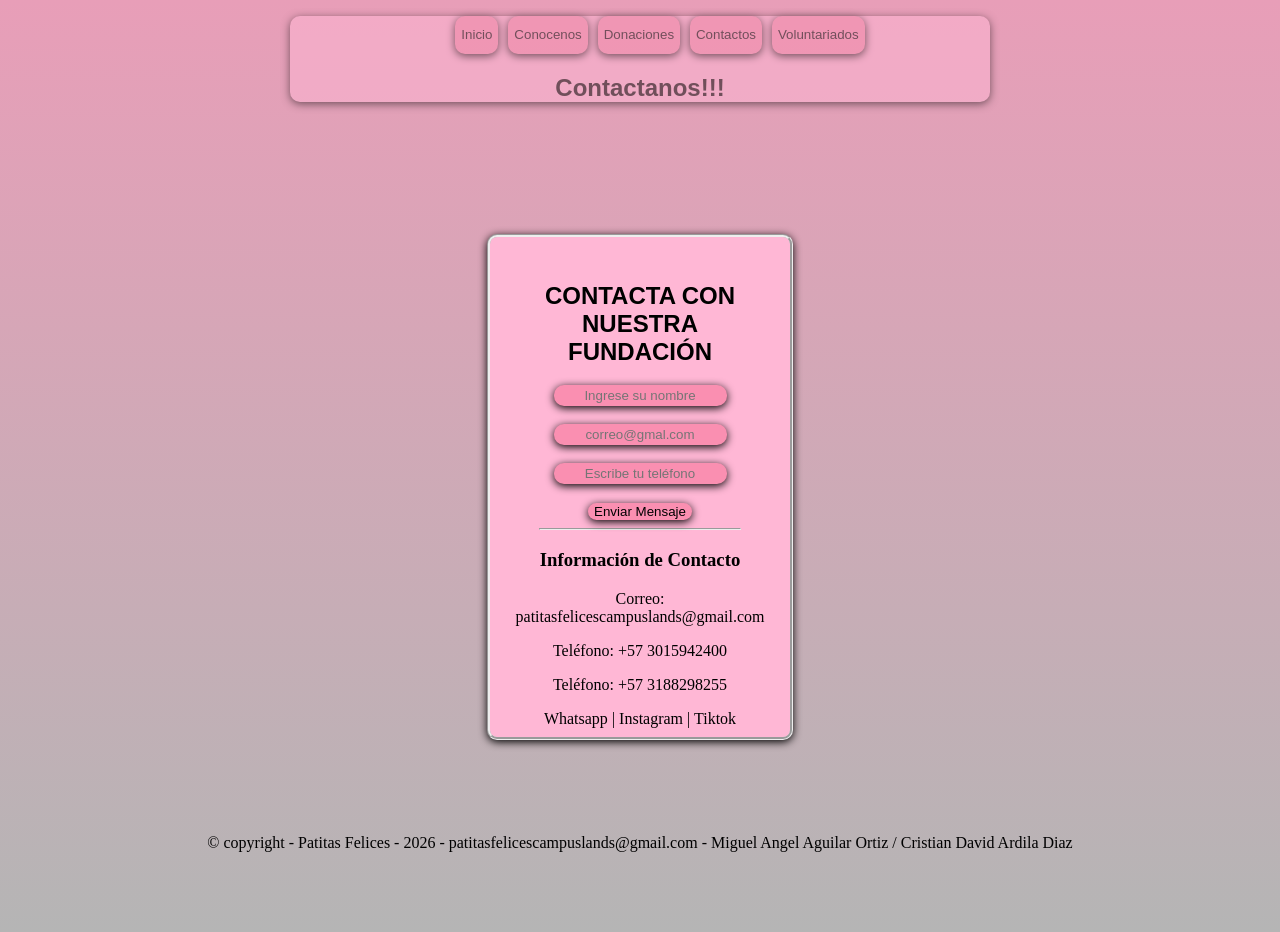
<file: Contactos.html>
<!DOCTYPE html>
<html lang="en">
<head>
    <meta charset="UTF-8">
    <meta name="viewport" content="width=device-width, initial-scale=1.0">
    <title>Formulario de Contacto - Validación Visual</title>
    <link rel="stylesheet" href="style6.css">
</head>
<body>
    <header>
     <nav>
            <ul>
                <button>
                 <li><a href="index.html">Inicio</a></li>
                </button>
                <button>
                 <li><a href="Conocenos.html">Conocenos</a></li>
                </button>
                <button>
                 <li><a href="Donaciones.html">Donaciones</a></li>
                </button>
                <button>
                 <li><a href="Contactos.html">Contactos</a></li>
                </button>
                <button>
                    <li><a href="Voluntariado.html">Voluntariados</a></li>
                </button>
            </ul>
            <h1>Contactanos!!!</h1>
           
        </nav>
    </header>
    <br>
    <br>
    <br><br>
    
    <section class="secciones-personalizadas">
            <h2>CONTACTA CON NUESTRA FUNDACIÓN</h2>
            <form action="https://web.whatsapp.com/send?phone=573015942400&text=Hola" target="_blank">
            <div class="form-group success">
                <label for="nombre"></label>
                <input type="text" id="nombre" placeholder="Ingrese su nombre" required>
                <span class="message"></span>
            </div>
            <br>
            <div class="form-group error">
                <label for="email"></label>
                <input type="email" id="email" placeholder="correo@gmal.com" required>
                <span class="message"></span>
            </div>
            <br>
            <div class="form-group">
                <label for="telefono"></label>
                <input type="tel" id="telefono" placeholder="Escribe tu teléfono" required>
                <span class="message-hint"></span>
            </div>
            <br>
            <button type="submit">Enviar Mensaje</button>
        </form>

        <hr>

        <footer class="contact-info">
            <h3>Información de Contacto</h3>
            <p> Correo: patitasfelicescampuslands@gmail.com</p>
            <p> Teléfono: +57 3015942400</p>
            <p> Teléfono: +57 3188298255</p>
            <div class="social-links">
                <a href="https://web.whatsapp.com/send?phone=573015942400&text=Hola">Whatsapp</a> | 
                <a href="https://www.instagram.com/patitas_felices_campuslands/">Instagram</a> | 
                <a href="https://www.tiktok.com/@patitas_felices07?lang=es-419">Tiktok</a>
            </div>
        </footer>

        <br>
        <br>

    </section>
    </div>


</body>



<br>
<br>
<br>
<footer>
    © copyright - Patitas Felices - 2026 - patitasfelicescampuslands@gmail.com - Miguel Angel Aguilar Ortiz / Cristian David Ardila Diaz
</footer>
<br>
<br>
<br>
<br>

</html>
</file>
<file: style6.css>
html{
    background: linear-gradient(#e89eb8,#b5b5b5);
}
ul{
    display: flex;
    height: 1cm;
    list-style: none;
    justify-content: center;
    gap: 1.5%;
    color: black;
    text-decoration: none;
}
header {
    opacity: 0.5;
    transition: opacity 1s ease;
  }
  
  header:hover {
    opacity: 1; 
}
a{
    text-decoration: none;
    color: black;
}
button{
    background-color:#fa8fb1;
    border-radius: 10px;
    border: none;
    box-shadow:0px 2px 8px;
    font-family: Arial, Helvetica, sans-serif;
}
nav{
    background-color: #ffb7d5;
    border-radius: 10px;
    box-shadow:0px 2px 8px;
    width: 700px;
    gap: 10%;
margin:auto;
}
  .secciones-personalizadas{
    border-style: groove;
    width: 250px;
    margin:  40px auto;
    margin-top: 40px;
    margin-bottom: 40px;
    margin-left: auto;
    margin-right: auto;
    padding: 25px;
    box-shadow: 0px 2px 8px;
    background-color: #ffb7d5;
    border-radius: 10px;
    height: 450px;
}
h1{
    text-align: center;
    font-family:Arial, Helvetica, sans-serif;
}
h2{
    text-align: center;
    font-family: Arial, Helvetica, sans-serif;
}



form{
    text-align: center;
    font-family: Arial, Helvetica, sans-serif;
}
section{
    width: 60px;
    height: 200px;
}
input{
    text-align: center;
    border-radius: 10px;
    border: none;
    background-color: #fa8fb1;
    box-shadow: 0px 2px 8px;
    height: 0.5cm;
}
footer{
    text-align: center;
}
hr{
    width: 200px;
}
</file>
